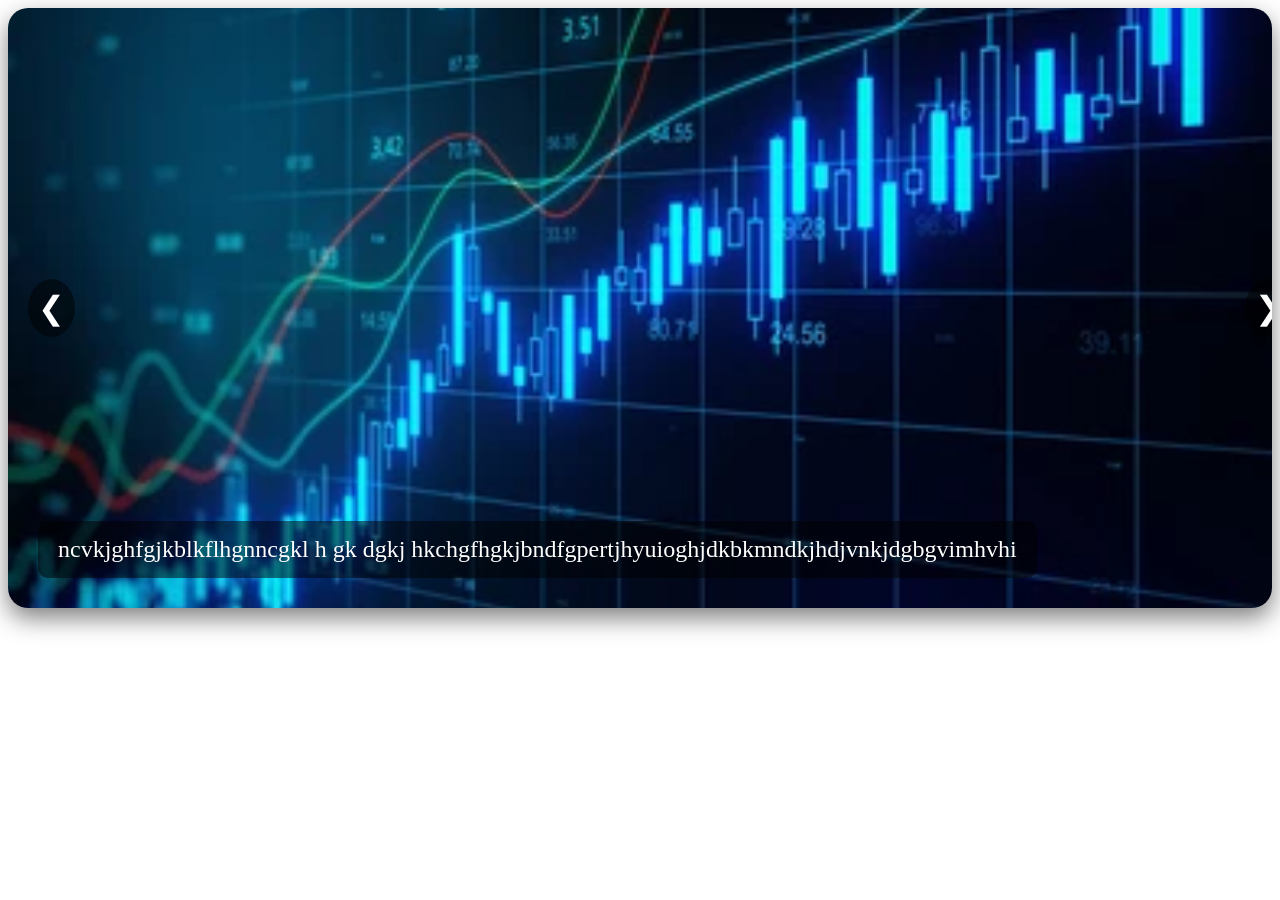
<file: first.html>
<!DOCTYPE html>
<html lang="en">
<head>
    <meta charset="UTF-8">
    <meta name="viewport" content="width=device-width, initial-scale=1.0">
    <title>Document</title>
    <style>
          .slider {
    position: relative;
    width: 100%;
    max-width: 1500px;
    height: 600px;
    overflow: hidden;
    border-radius: 20px;
    box-shadow: 0 10px 25px rgba(0, 0, 0, 0.5);
  }

  .slides {
    display: flex;
    width: 100%;
    height: 100%;
    transition: transform 1s ease-in-out;
  }

  .slide {
    position: relative;
    min-width: 100%;
    height: 100%;
  }

  .slide img {
    width: 100%;
    height: 100%;
    object-fit: cover;
  }

  .caption {
    position: absolute;
    bottom: 30px;
    left: 30px;
    color: white;
    background: rgba(0, 0, 0, 0.5);
    padding: 15px 20px;
    border-radius: 10px;
    font-size: 1.5rem;
    opacity: 0;
    animation: fadeIn 1s forwards;
  }

  @keyframes fadeIn {
    to {
      opacity: 1;
    }
  }

  .nav {
    position: absolute;
    top: 50%;
    transform: translateY(-50%);
    width: 100%;
    display: flex;
    justify-content: space-between;
    padding: 0 20px;
  }

  .nav button {
    background: rgba(0, 0, 0, 0.5);
    border: none;
    color: white;
    font-size: 2rem;
    padding: 10px;
    cursor: pointer;
    border-radius: 50%;
    transition: background 0.3s ease;
  }

  .nav button:hover {
    background: rgba(255, 255, 255, 0.3);
  }

  @media (max-width: 600px) {
    .slider {
      height: 250px;
    }
    .caption {
      font-size: 1rem;
      padding: 10px 15px;
    }
  }
    </style>
</head>
<body>
      <div class="slider">
        <div class="slides" id="slideWrapper">
          <div class="slide">
            <img src="trade1.webp" alt="Slide 1">
            <div class="caption">ncvkjghfgjkblkflhgnncgkl h gk dgkj hkchgfhgkjbndfgpertjhyuioghjdkbkmndkjhdjvnkjdgbgvimhvhi</div>
          </div>
          <div class="slide">
            <img src="trade2.webp" alt="Slide 2">
            <div class="caption">hv;duoyhgjhfgouyhfjhdvuhvoyfmioceuymoipoiuww iout8ytunymgog,uigymkgjhjihgpduiofyphjohc0m9guymiougjingg8yyyyyyhpgjhnfjkynuihiufyiuoog</div>
          </div>
          <div class="slide">
            <img src="trade3.avif" alt="Slide 3">
            <div class="caption">nvbhjglntifuycgnirupyn9ryoniryuiorynynugmiuumfkvhbbviumxpioiuepioyuighftfdbhgjkaiuygfgfvbjhfgvcvjhgytgghtahfdbhdg</div>
          </div>
        </div>
        <div class="nav">
          <button id="prev">&#10094;</button>
          <button id="next">&#10095;</button>
        </div>
      </div>
      
      <script>
        const slideWrapper = document.getElementById("slideWrapper");
        const slides = document.querySelectorAll(".slide");
        const captions = document.querySelectorAll(".caption");
        const totalSlides = slides.length;
        let index = 0;
      
        function showSlide(i) {
          slideWrapper.style.transform = `translateX(-${i * 100}%)`;
      
          // Restart animation on captions
          captions.forEach((cap, idx) => {
            cap.style.opacity = '0';
            if (idx === i) {
              cap.style.animation = 'none';
              cap.offsetHeight; // Trigger reflow
              cap.style.animation = null;
              cap.style.animation = 'fadeIn 1s forwards';
            }
          });
        }
      
        document.getElementById("next").addEventListener("click", () => {
          index = (index + 1) % totalSlides;
          showSlide(index);
        });
      
        document.getElementById("prev").addEventListener("click", () => {
          index = (index - 1 + totalSlides) % totalSlides;
          showSlide(index);
        });
      
        // Auto slide every 3 seconds
        setInterval(() => {
          index = (index + 1) % totalSlides;
          showSlide(index);
        }, 3000);
      </script>
</body>
</html>
</file>
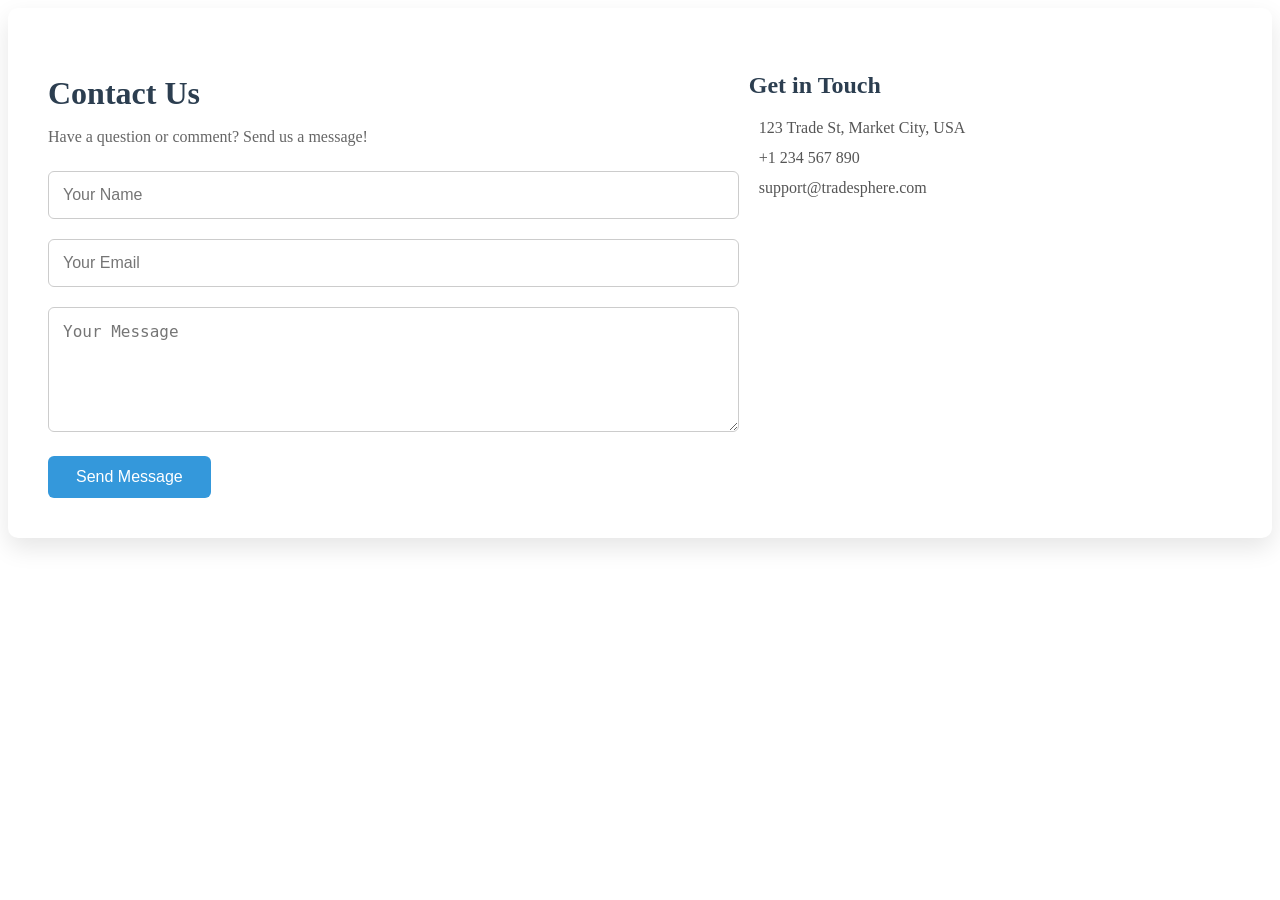
<file: helpcontact.html>
<!DOCTYPE html>
<html lang="en">

<head>
    <meta charset="UTF-8">
    <meta name="viewport" content="width=device-width, initial-scale=1.0">
    <title>Document</title>
    <style>
        .contact-container {
            /* margin-top: 600px; */
            max-width: 1500px;
            background-color: #fff;
            border-radius: 10px;
            box-shadow: 0 10px 25px rgba(0, 0, 0, 0.1);
            display: flex;
            flex-wrap: wrap;
            gap: 40px;
            padding: 40px;
        }

        /* Form Section */
        .contact-form {
            flex: 1 1 55%;
        }

        .contact-form h2 {
            font-size: 32px;
            margin-bottom: 10px;
            color: #2c3e50;
        }

        .contact-form p {
            margin-bottom: 25px;
            color: #666;
        }

        .contact-form input,
        .contact-form textarea {
            width: 100%;
            padding: 14px;
            border: 1px solid #ccc;
            border-radius: 6px;
            margin-bottom: 20px;
            font-size: 16px;
        }

        .contact-form button {
            background-color: #3498db;
            color: #fff;
            border: none;
            padding: 12px 28px;
            font-size: 16px;
            border-radius: 6px;
            cursor: pointer;
            transition: background 0.3s ease;
        }

        .contact-form button:hover {
            background-color: #2980b9;
        }

        /* Info Section */
        .contact-info {
            flex: 1 1 40%;
        }

        .contact-info h3 {
            font-size: 24px;
            margin-bottom: 20px;
            color: #2c3e50;
        }

        .contact-info p {
            margin: 12px 0;
            color: #555;
        }

        .contact-info i {
            color: #3498db;
            margin-right: 10px;
        }

        .contact-info iframe {
            margin-top: 50px;
            width: 100%;
            height: 200px;
            border: none;
            border-radius: 6px;
        }
    </style>
</head>

<body>
    <div class="contact-container">
        <div class="contact-form">
            <h2>Contact Us</h2>
            <p>Have a question or comment? Send us a message!</p>
            <form>
                <input type="text" placeholder="Your Name" required />
                <input type="email" placeholder="Your Email" required />
                <textarea rows="5" placeholder="Your Message" required></textarea>
                <button type="submit">Send Message</button>
            </form>
        </div>

        <div class="contact-info">
            <h3>Get in Touch</h3>
            <p><i class="fas fa-map-marker-alt"></i> 123 Trade St, Market City, USA</p>
            <p><i class="fas fa-phone"></i> +1 234 567 890</p>
            <p><i class="fas fa-envelope"></i> support@tradesphere.com</p>
            <iframe src="https://maps.google.com/maps?q=New York&t=&z=13&ie=UTF8&iwloc=&output=embed" allowfullscreen=""
                loading="lazy">
            </iframe>
        </div>
    </div>
    <script>
        window.addEventListener("load", () => {
            document.body.classList.add("loaded");
        });
    </script>
    <script>
        document.querySelectorAll(".transition-link").forEach(link => {
            link.addEventListener("click", function (e) {
                e.preventDefault();
                document.body.classList.add("fade-out");
                setTimeout(() => {
                    window.location.href = this.href;
                }, 500); // Match the fade-out time
            });
        });
    </script>
    <script>
        // Fade-in when page fully loads
        window.addEventListener('load', () => {
            document.body.classList.add('loaded');

            // Optional: Animate section
            const section = document.getElementById('main-section');
            setTimeout(() => {
                section.classList.add('visible');
            }, 300);
        });
    </script>
</body>

</html>
</file>
